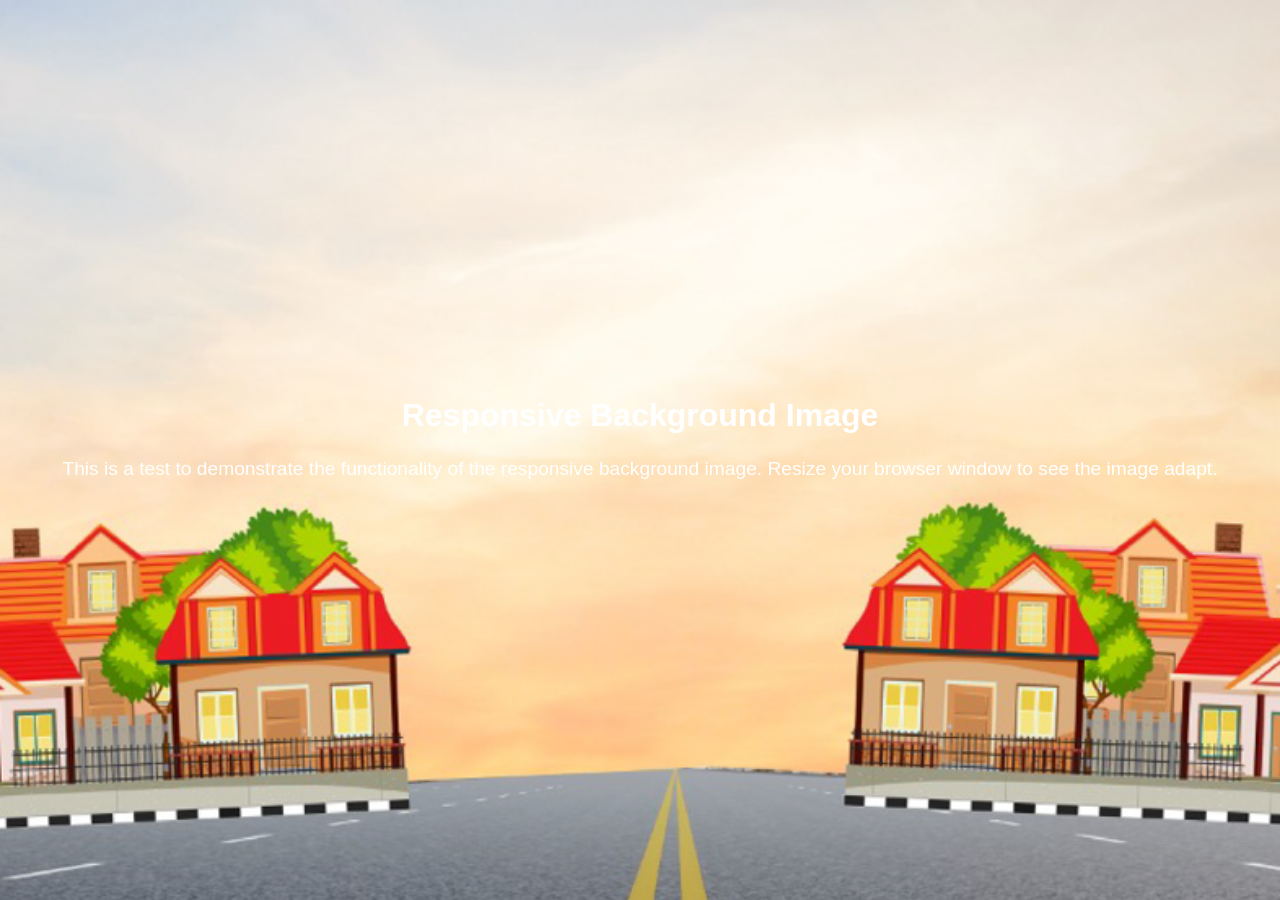
<file: moderator/demo.html>
<!DOCTYPE html>
<html lang="en">
<head>
    <meta charset="UTF-8">
    <meta name="viewport" content="width=device-width, initial-scale=1.0">
    <title>Responsive Background Image</title>
    <style>
        body {
            margin: 0;
            padding: 0;
            font-family: Arial, sans-serif;
            text-align: center;
            display: flex;
            justify-content: center;
            align-items: center;
            height: 100vh;
            background-image: url('tablate-01.png');
            background-size: cover;
            background-position: center;
            background-repeat: no-repeat;
        }
        h1 {
            font-size: 2em;
            margin-bottom: 20px;
            color: #fff;
        }
        p {
            font-size: 1.2em;
            line-height: 1.6;
            margin-bottom: 40px;
            color: #fff;
        }
        /* Media Query for Small Devices */
        @media screen and (max-width: 480px) {
            body {
                background-size: auto 100%;
            }
        }
    </style>
</head>
<body>
    <div>
        <h1>Responsive Background Image</h1>
        <p>This is a test to demonstrate the functionality of the responsive background image. Resize your browser window to see the image adapt.</p>
    </div>
</body>
</html>
</file>
